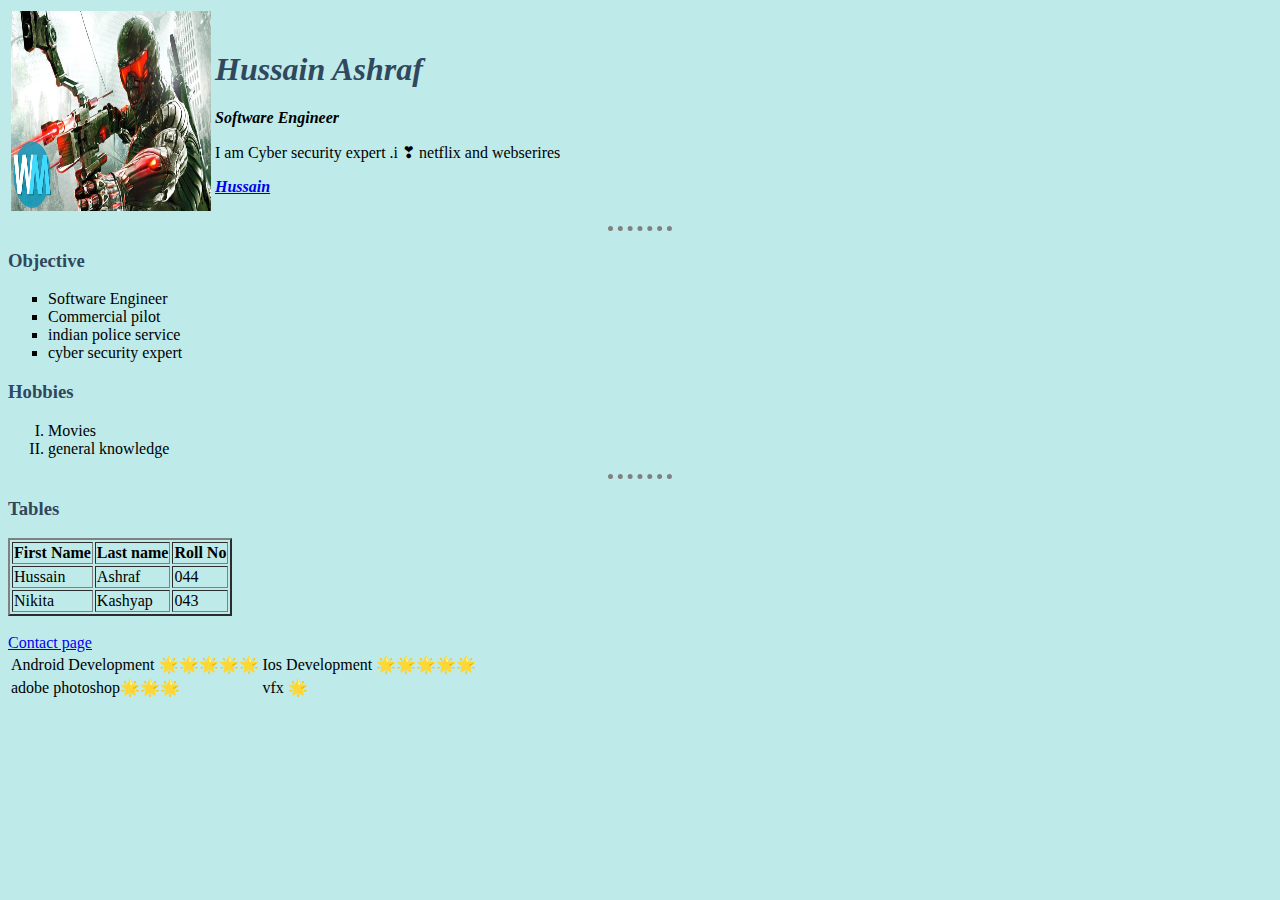
<file: index.html>
<!DOCTYPE html>
<html lang="en" dir="ltr">
  <head>
    <meta charset="utf-8">
    <title> ❣ Hussain Personal</title>
    <link rel="stylesheet" href="style.css">


  </head>

    <table>
      <tr>
        <td><img src="maxresdefault.jpg" alt="Hussain ashraf picture" height="200" width="200"> </td>
        <td>  <h1><i>Hussain Ashraf</i></h1>
          <p><i><b>Software Engineer</b></i></p>
          <p>I am Cyber security expert .i ❣ netflix and webserires</p>
          <a href="https://www.w3schools.com/tags/att_img_width.asp"><b><i>Hussain</b></i></a>
          </td>
      </tr>


    </table><hr>



    <h3>Objective</h3>
    <ul type="square">
      <li>Software Engineer</li>
      <li>Commercial pilot </li>
      <li>indian police service</li>
      <li>cyber security expert</li>
    </ul>

    <h3>Hobbies</h3>
    <ol type="I">
      <li>Movies</li>
      <li>general knowledge</li>
    </ol><hr>
    <h3> <b>Tables</b> </h3>
    <table border="2"><tr>
      <th>First Name</th>
      <th>Last name</th>
      <th>Roll No</th></tr>
      <tr>
        <td>Hussain </td>
        <td>Ashraf </td>
        <td>044</td>
      </tr>
      <tr>
        <td>Nikita</td>
        <td>Kashyap</td>
        <td>043</td>
      </tr>
    </table><br>  <a href="contact.html">Contact page</a>
    <table>
      <tr>
        <td>Android Development   🌟🌟🌟🌟🌟</td>
        <td>Ios Development       🌟🌟🌟🌟🌟</td>
           </tr>
      <tr>
        <td>adobe  photoshop🌟🌟🌟</td>
        <td>vfx 🌟</td>
    </table>

  </body>
</html>
</file>
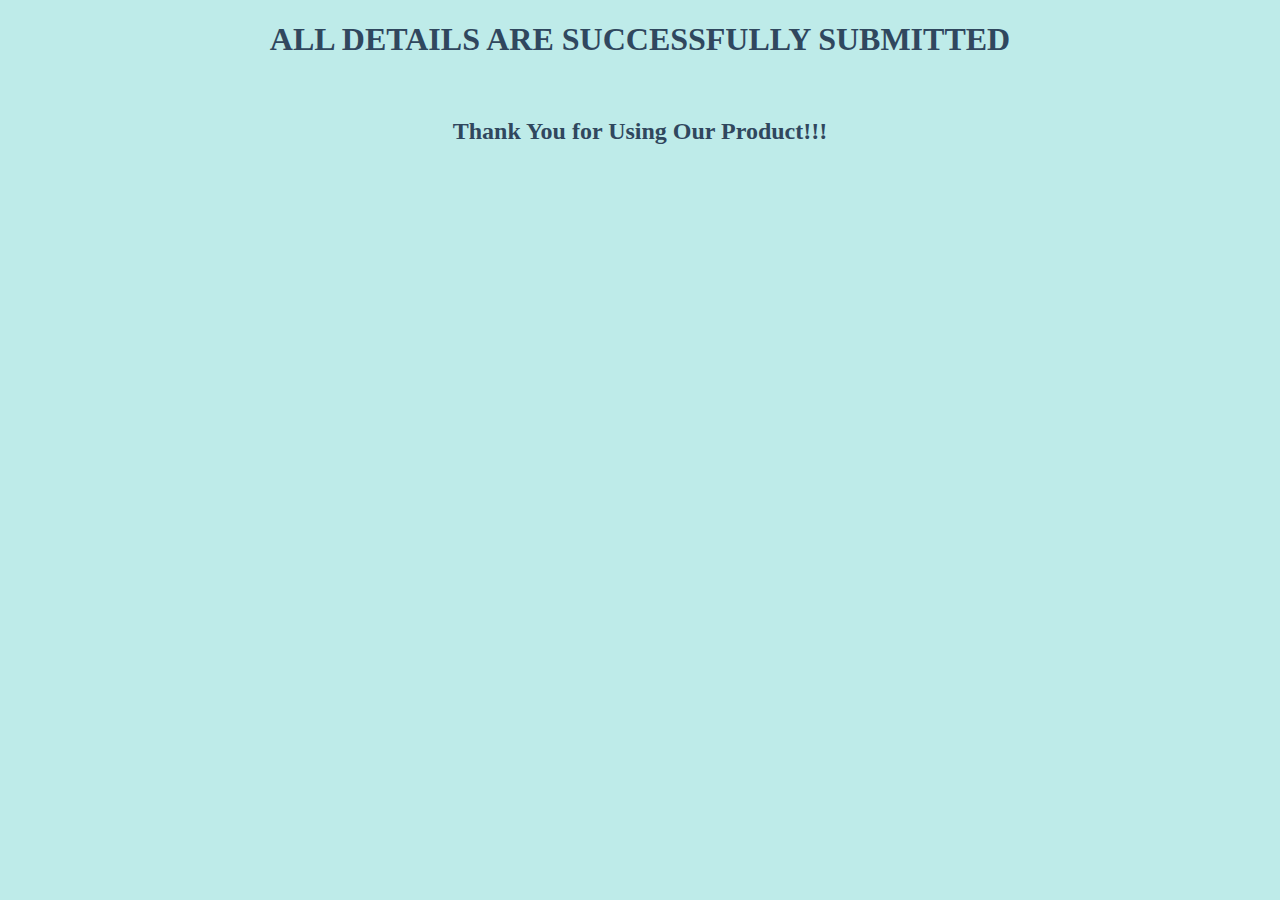
<file: Congratulation.html>
<!DOCTYPE html>
<html lang="en" dir="ltr">
  <head>
    <meta charset="utf-8">
    <title>Congratulation</title>
    <link rel="stylesheet" href="style.css">
  </head>
  <body>

    <center><h1><b>ALL DETAILS ARE SUCCESSFULLY SUBMITTED</h1></b></center><br>

    <center><h2>Thank You for Using Our Product!!!</h2></center>


  </body>
</html>
</file>
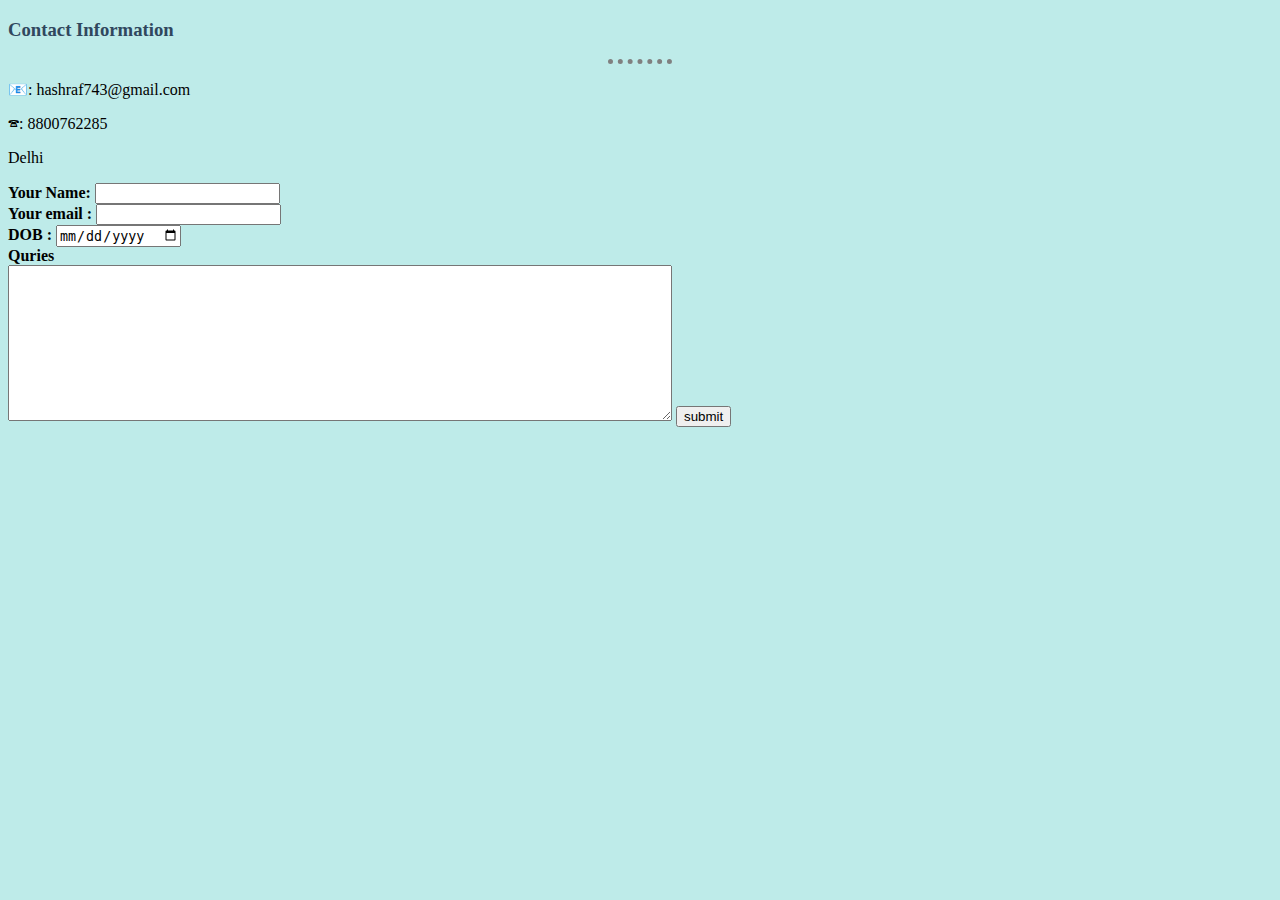
<file: contact.html>
<!DOCTYPE html>
<html lang="en" dir="ltr">
  <head>
    <meta charset="utf-8">
    <title>☎ Contact Page</title>
    <link rel="stylesheet" href="style.css">
  </head>
  <body>
      <h3>Contact Information</h3><hr>
      <p>📧: hashraf743@gmail.com</p>
      <p>🕿: 8800762285</p>
      <p>Delhi</p>
      <form class="" action="Congratulation.html" method="get">
        <label><b>Your Name: </b></label>
        <input type="text" name="Yourname" value=""><br>
        <label><b>Your email :</b></label>
        <input type="email" name="email" value=""><br>
        <label><b>  DOB    :   <b></label>
        <input type="date" name="" value=""><br>
        <label>Quries</label><br>
        <textarea name="your message" rows="10" cols="80"></textarea>
        <input type="submit" name="" value="submit"><br>
      </form>
  </body>
</html>
</file>
<file: style.css>
body{
  background-color: #beebe9;
}


hr{
  border-style: none;
  border-top-style: dotted;
  border-color: grey;
  border-width: 5px;
  width:  5%;
}

h3{
  color: #30475e;
}

h1{
  color: #30475e;
}

h4{
  color: #30475e;
}

h2{
  color: #30475e;
}
</file>
